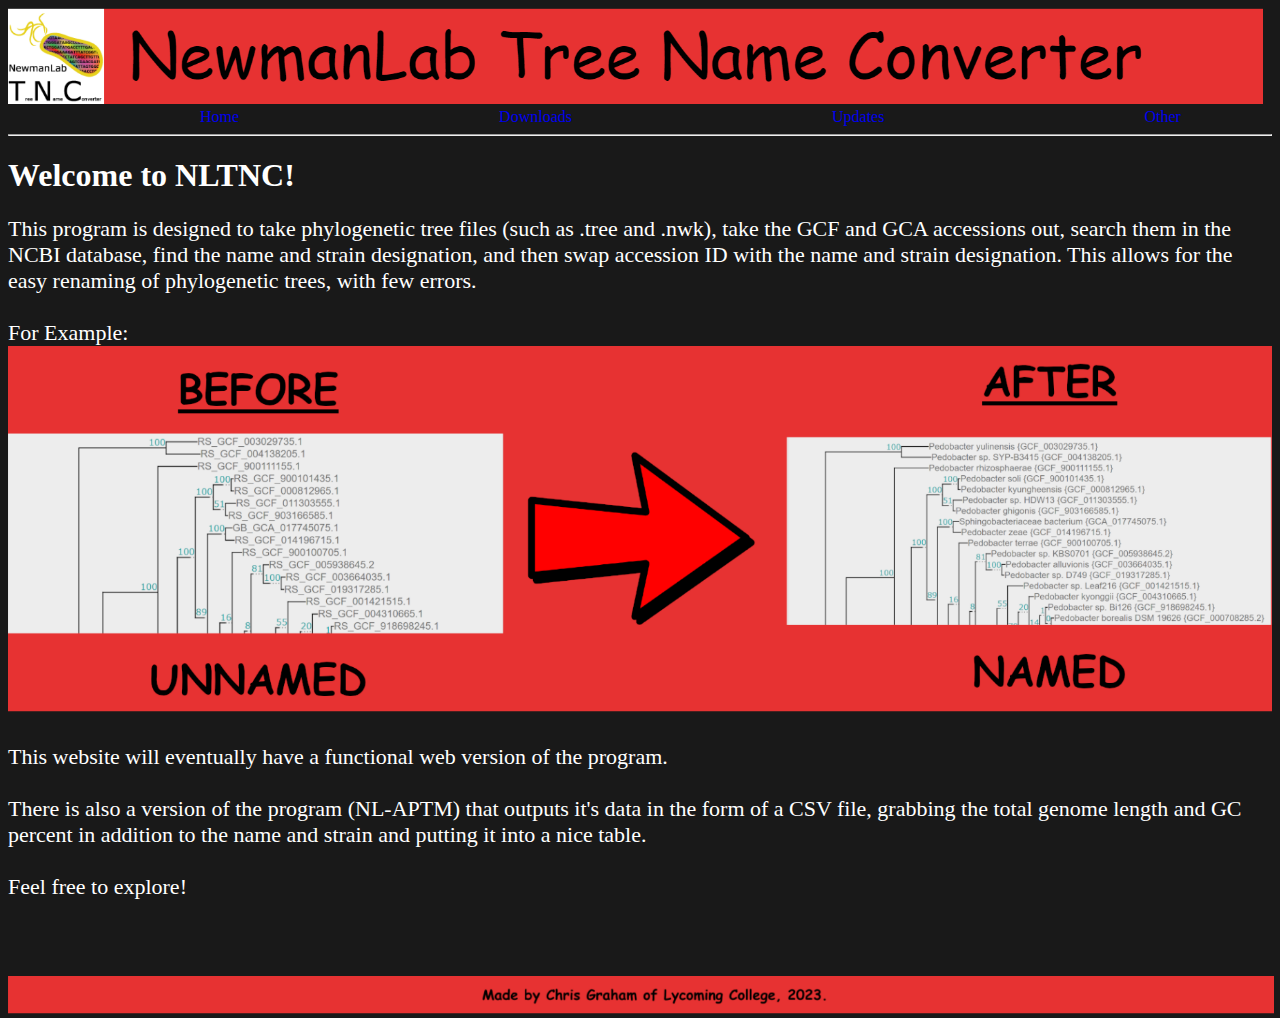
<file: index.html>
﻿<!DOCTYPE html>
<html>
	<head>
		<meta charset="utf-8">
		<meta name="viewport" content="width=device-width, initial-scale=1">
		<title>NLTNC</title>
		<link rel="stylesheet" href="style.css">
		<link rel="icon" type="image/png" href="images\Logo-01.png">
	</head>
	
	<body>
		<div id="banner">
			<img id="banner_top" src="images\banner1.png">
			<div>
				<a id="pages-menu" href="index.html">Home</a>
				<a id="pages-menu" href="downloads.html">Downloads</a>
				<a id="pages-menu" href="updates.html">Updates</a>
				<a id="pages-menu" href="other.html">Other</a>
			</div>
			<hr>
		</div>

		<div>
			<h1>Welcome to NLTNC!</h1>

			<p id="p1">
				This program is designed to take phylogenetic tree files (such as .tree and .nwk), 
				take the GCF and GCA accessions out, search them in the NCBI database, 
				find the name and strain designation, 
				and then swap accession ID with the name and strain designation. 
				This allows for the easy renaming of phylogenetic trees, with few errors.
				<br><br>
				For Example:
				<br>
					<img id="before-and-after" src="images\before-and-after.png">
				<br><br>
				This website will eventually have a functional web version of the program.<br>
				<br>
				There is also a version of the program (NL-APTM) that outputs it's data in the form of a CSV file, 
				grabbing the total genome length and GC percent in addition to the name and strain and putting it into a nice table.<br>
				<br>
				Feel free to explore!
				</p>
		</div>

		<br><br><br>

		<div id="footer">
			<img id="banner-bottom" src="images\footer1.png">
		<div>
	</body>
</html>
</file>
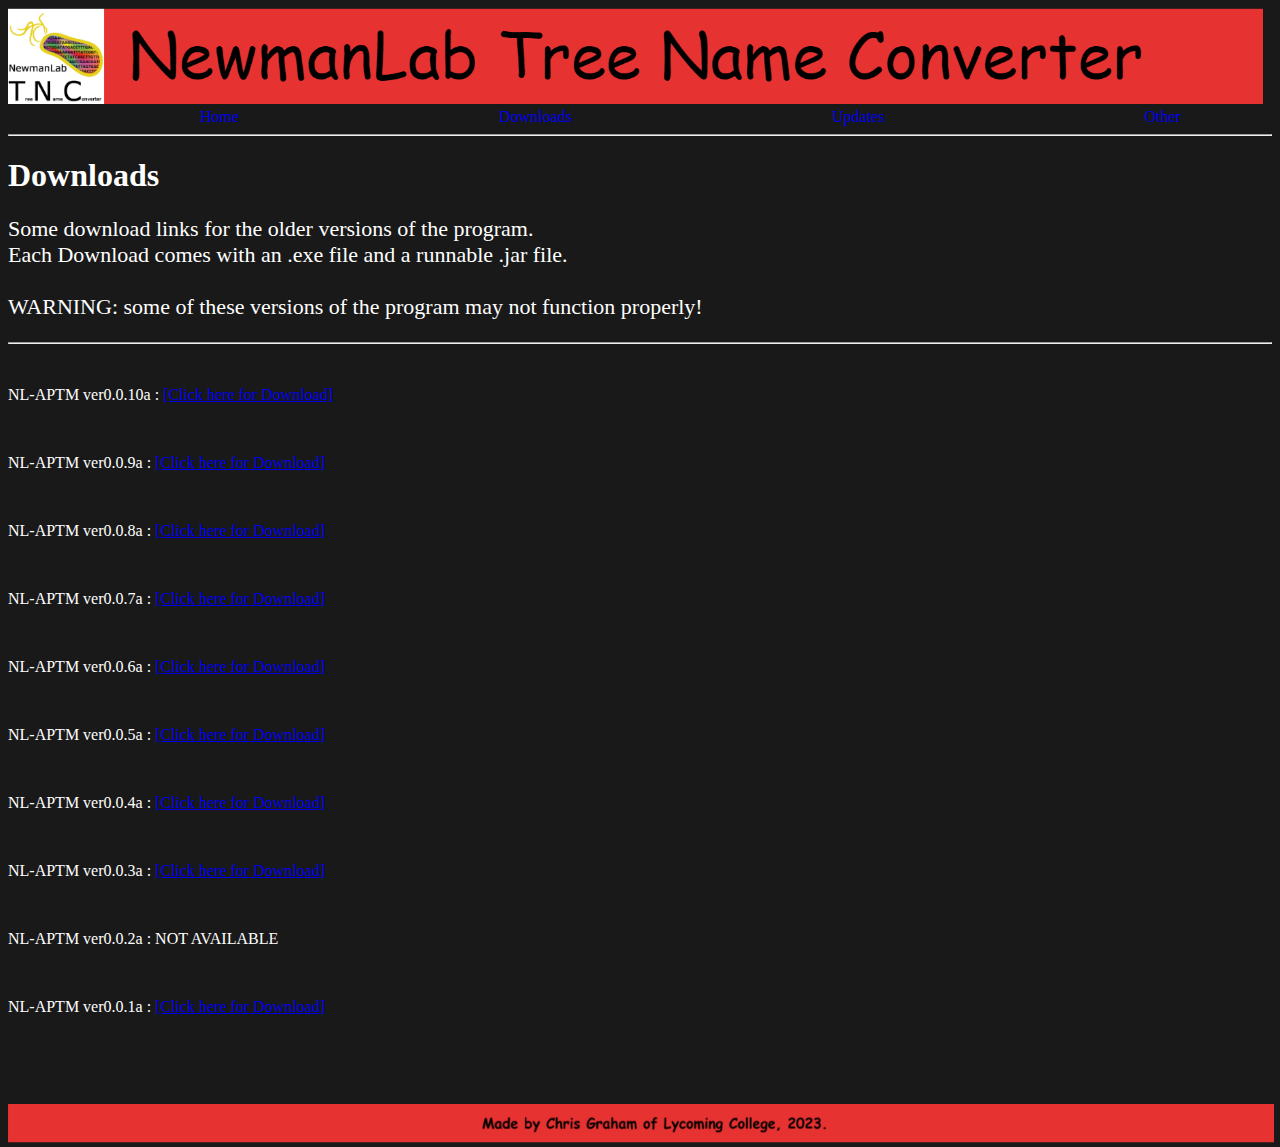
<file: downloads-aptm-old-versions.html>
<!DOCTYPE html>
<html>
	<head>
		<meta charset="utf-8">
		<meta name="viewport" content="width=device-width, initial-scale=1">
		<title>NLTNC</title>
		<link rel="stylesheet" href="style.css">
		<link rel="icon" type="image/png" href="images\Logo-01.png">
	</head>
	
	<body>
		<div id="banner">
			<img id="banner_top" src="images\banner1.png">
			<div>
				<a id="pages-menu" href="index.html">Home</a>
				<a id="pages-menu" href="downloads.html">Downloads</a>
				<a id="pages-menu" href="updates.html">Updates</a>
				<a id="pages-menu" href="other.html">Other</a>
			</div>
			<hr>
		</div>

		<h1>Downloads</h1>

		<p id="p1">
			Some download links for the older versions of the program.<br>
			Each Download comes with an .exe file and a runnable .jar file.<br>
			<br>
			WARNING: some of these versions of the program may not function properly!
		</p>

		<hr>
		<br>

		<div id="links">
		
			<p id="p2">NL-APTM ver0.0.10a : <a id="download-link" href="https://www.mediafire.com/file/d4ps23gafuvc4ol/NL-APTM_ver0.0.10a.zip/file" target="_blank">[Click here for Download]</a></p>
			<br>
			<p id="p2">NL-APTM ver0.0.9a : <a id="download-link" href="https://www.mediafire.com/file/1ebrz58mnhjpyfk/NL-APTM_ver0.0.9a.rar/file" target="_blank">[Click here for Download]</a></p>
			<br>	
			<p id="p2">NL-APTM ver0.0.8a : <a id="download-link" href="https://www.mediafire.com/file/m8gdrh672hd2y2i/NL-APTM_ver0.0.8a.rar/file" target="_blank">[Click here for Download]</a></p>
			<br>	
			<p id="p2">NL-APTM ver0.0.7a : <a id="download-link" href="https://www.mediafire.com/file/i13f3aoc9tr6ros/NL-APTM_ver0.0.7a.rar/file" target="_blank">[Click here for Download]</a></p>
			<br>
			<p id="p2">NL-APTM ver0.0.6a : <a id="download-link" href="https://www.mediafire.com/file/zv8t80c29x968hc/NL-APTM_ver0.0.6a.rar/file" target="_blank">[Click here for Download]</a></p>
			<br>
			<p id="p2">NL-APTM ver0.0.5a : <a id="download-link" href="https://www.mediafire.com/file/2e38tmz2yzuitff/NL-APTM_ver0.0.5a.rar/file" target="_blank">[Click here for Download]</a></p>
			<br>
			<p id="p2">NL-APTM ver0.0.4a : <a id="download-link" href="https://www.mediafire.com/file/fzi5ksn3pbi0hqy/NL-APTM_ver0.0.4a.rar/file" target="_blank">[Click here for Download]</a></p>
			<br>
			<p id="p2">NL-APTM ver0.0.3a : <a id="download-link" href="https://www.mediafire.com/file/1c1owxzzu57xy9e/NL-APTM_ver0.0.3a.rar/file" target="_blank">[Click here for Download]</a></p>
			<br>
			<p id="p2">NL-APTM ver0.0.2a : NOT AVAILABLE</p>
			<br>
			<p id="p2">NL-APTM ver0.0.1a : <a id="download-link" href="https://www.mediafire.com/file/hwp4lewd7r434d7/NL-APTM_ver0.0.1a.rar/file" target="_blank">[Click here for Download]</a></p>
			<br>
		</div>

		<br><br><br>

		<div id="footer">
			<img id="banner-bottom" src="images\footer1.png">
		<div>
	</body>
</html>
</file>
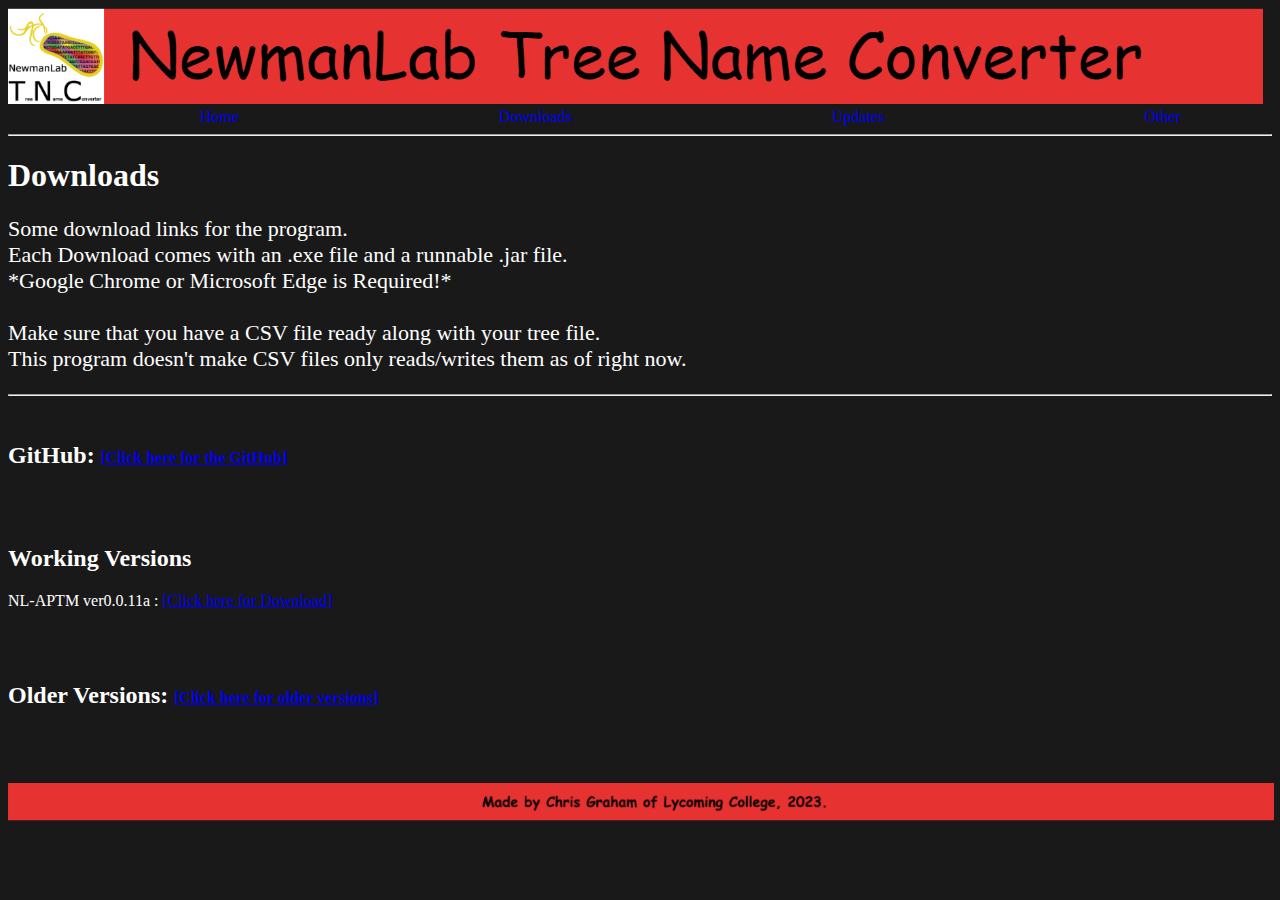
<file: downloads-aptm.html>
<!DOCTYPE html>
<html>
	<head>
		<meta charset="utf-8">
		<meta name="viewport" content="width=device-width, initial-scale=1">
		<title>NLTNC</title>
		<link rel="stylesheet" href="style.css">
		<link rel="icon" type="image/png" href="images\Logo-01.png">
	</head>
	
	<body>
		<div id="banner">
			<img id="banner_top" src="images\banner1.png">
			<div>
				<a id="pages-menu" href="index.html">Home</a>
				<a id="pages-menu" href="downloads.html">Downloads</a>
				<a id="pages-menu" href="updates.html">Updates</a>
				<a id="pages-menu" href="other.html">Other</a>
			</div>
			<hr>
		</div>

		<h1>Downloads</h1>

		<p id="p1">
			Some download links for the program.<br>
			Each Download comes with an .exe file and a runnable .jar file.<br>
			*Google Chrome or Microsoft Edge is Required!*<br>
			<br>
			Make sure that you have a CSV file ready along with your tree file.<br>
			This program doesn't make CSV files only reads/writes them as of right now. <br>
		</p>

		<hr>
		<br>

		<div id="links">
			<h2>GitHub: 
			<a id="github-link" href="https://github.com/CGraham1313/NL-APTM" target="_blank">[Click here for the GitHub]</a>	
			</h2>
			<br><br>
			
			<h2>Working Versions</h2>
			<p id="p2">
				
				NL-APTM ver0.0.11a : <a id="download-link" href="https://www.mediafire.com/file/qwlsc78da63q6ll/NL-APTM+ver0.0.11a.zip/file" target="_blank">[Click here for Download]</a>

			</p>

			<br><br>

			<h2>Older Versions: 
				<a id="download-menu-link" href="downloads-aptm-old-versions.html">[Click here for older versions]</a>
			</h2>
		</div>

		<br><br><br>

		<div id="footer">
			<img id="banner-bottom" src="images\footer1.png">
		<div>
	</body>
</html>
</file>
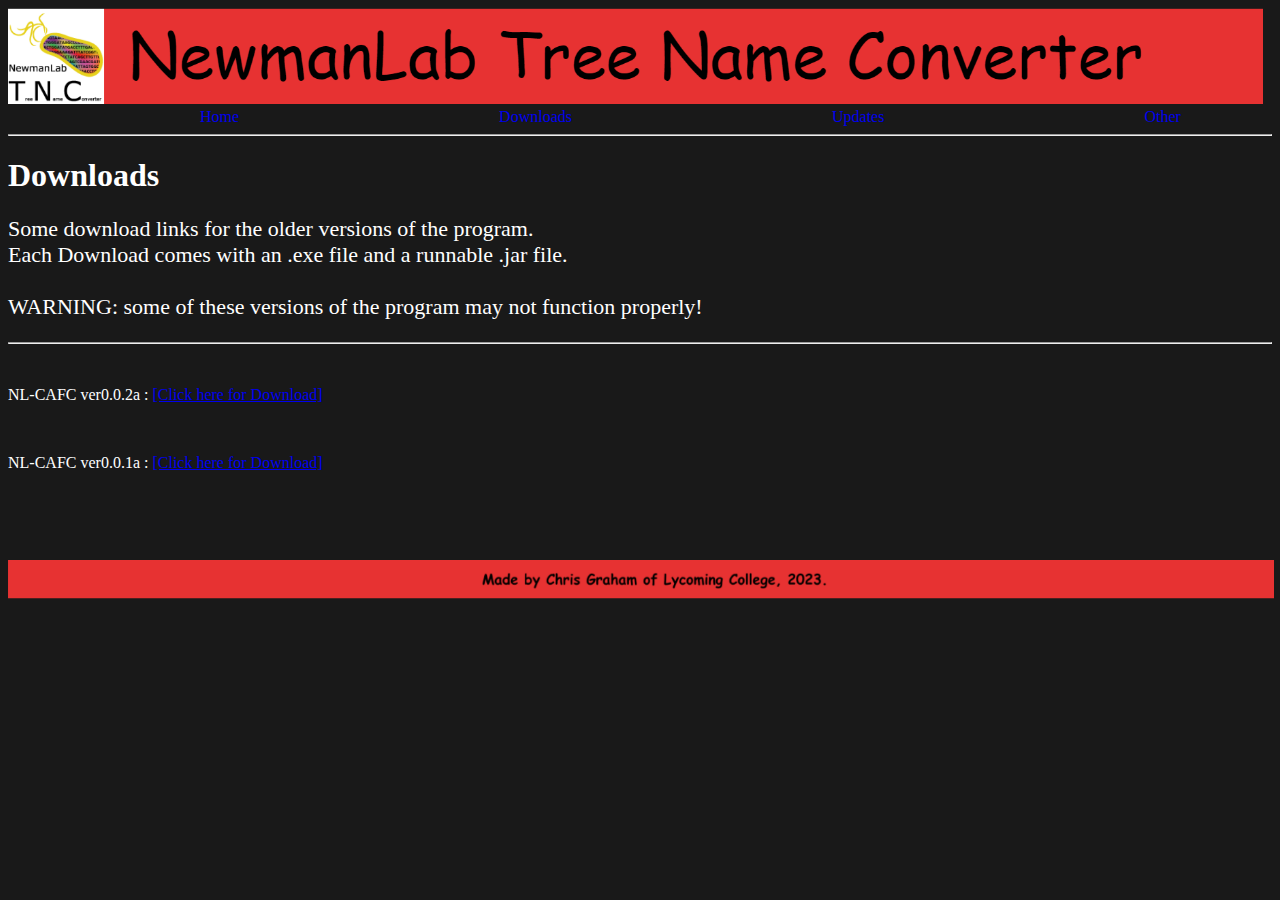
<file: downloads-cafc-old-versions.html>
<!DOCTYPE html>
<html>
	<head>
		<meta charset="utf-8">
		<meta name="viewport" content="width=device-width, initial-scale=1">
		<title>NLTNC</title>
		<link rel="stylesheet" href="style.css">
		<link rel="icon" type="image/png" href="images\Logo-01.png">
	</head>
	
	<body>
		<div id="banner">
			<img id="banner_top" src="images\banner1.png">
			<div>
				<a id="pages-menu" href="index.html">Home</a>
				<a id="pages-menu" href="downloads.html">Downloads</a>
				<a id="pages-menu" href="updates.html">Updates</a>
				<a id="pages-menu" href="other.html">Other</a>
			</div>
			<hr>
		</div>

		<h1>Downloads</h1>

		<p id="p1">
			Some download links for the older versions of the program.<br>
			Each Download comes with an .exe file and a runnable .jar file.<br>
			<br>
			WARNING: some of these versions of the program may not function properly!
		</p>

		<hr>
		<br>

		<div id="links">			
			<p id="p2">NL-CAFC ver0.0.2a : <a id="download-link" href="https://www.mediafire.com/file/oiq9d7age40syhc/NL-CAFC_ver0.0.2a.rar/file" target="_blank">[Click here for Download]</a></p>
			<br>
			<p id="p2">NL-CAFC ver0.0.1a : <a id="download-link" href="https://www.mediafire.com/file/fn6k2ral4zzvthk/NL-CAFC_ver0.0.1a.rar/file" target="_blank">[Click here for Download]</a></p>
			<br>
		</div>

		<br><br><br>

		<div id="footer">
			<img id="banner-bottom" src="images\footer1.png">
		<div>
	</body>
</html>
</file>
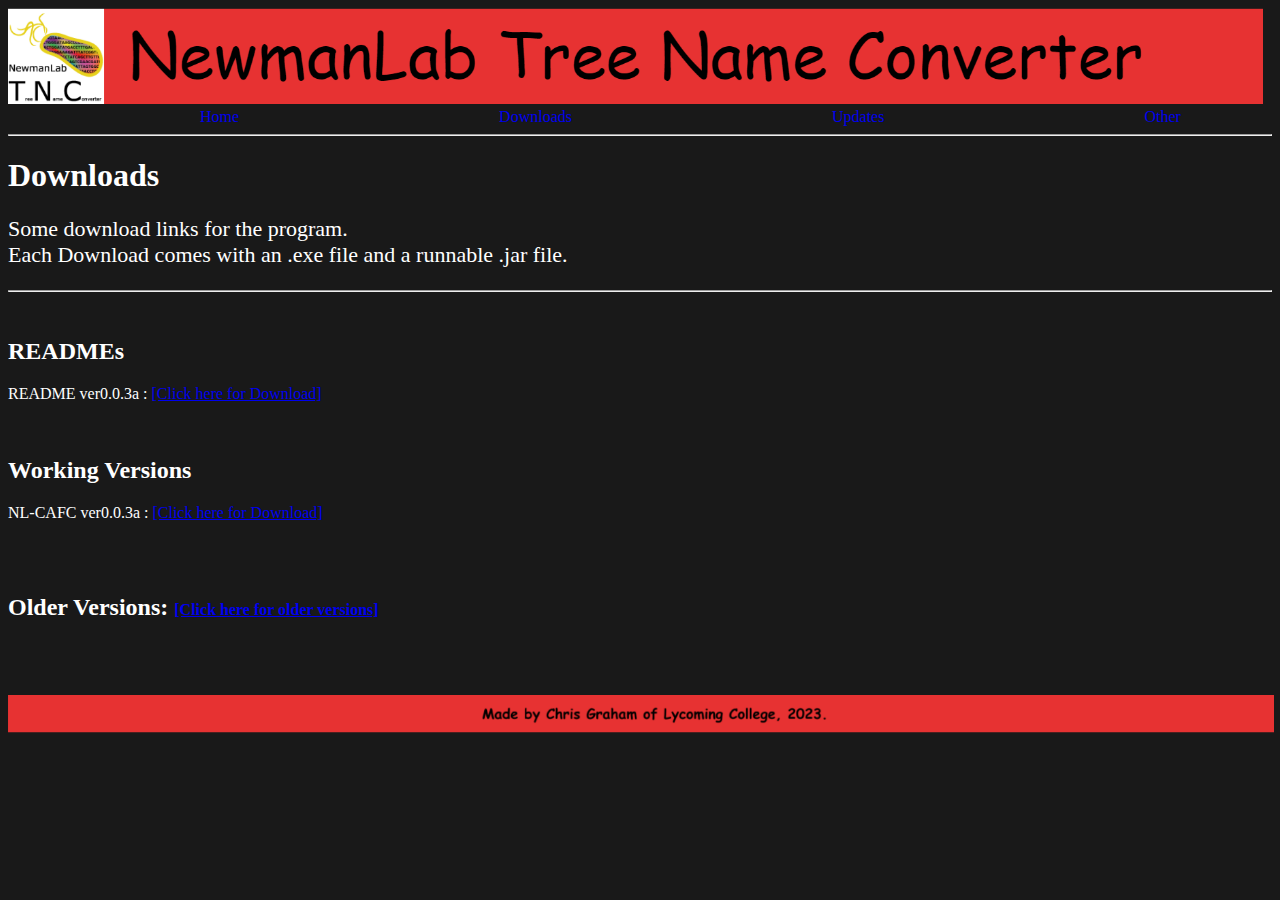
<file: downloads-cafc.html>
<!DOCTYPE html>
<html>
	<head>
		<meta charset="utf-8">
		<meta name="viewport" content="width=device-width, initial-scale=1">
		<title>NLTNC</title>
		<link rel="stylesheet" href="style.css">
		<link rel="icon" type="image/png" href="images\Logo-01.png">
	</head>
	
	<body>
		<div id="banner">
			<img id="banner_top" src="images\banner1.png">
			<div>
				<a id="pages-menu" href="index.html">Home</a>
				<a id="pages-menu" href="downloads.html">Downloads</a>
				<a id="pages-menu" href="updates.html">Updates</a>
				<a id="pages-menu" href="other.html">Other</a>
			</div>
			<hr>
		</div>

		<h1>Downloads</h1>

		<p id="p1">
			Some download links for the program.<br>
			Each Download comes with an .exe file and a runnable .jar file.<br>
		</p>

		<hr>
		<br>

		<div id="links">
			<h2>READMEs</h2>
			<p id="p2">README ver0.0.3a : <a id="download-link" href="https://www.mediafire.com/file/ygwaeyh7awclpv8/NL-CAFC_README_ver0.0.3a.docx/file" target="_blank">[Click here for Download]</a></p>
			<br>

			<h2>Working Versions</h2>
			<p id="p2">NL-CAFC ver0.0.3a : <a id="download-link" href="https://www.mediafire.com/file/vwrgkoygcg7fb10/NL-CAFC_ver0.0.3a.rar/file" target="_blank">[Click here for Download]</a></p>
			<br><br>

			<h2>Older Versions: 
			<a id="download-menu-link" href="downloads-cafc-old-versions.html">[Click here for older versions]</a>
			</h2>
		</div>

		<br><br><br>

		<div id="footer">
			<img id="banner-bottom" src="images\footer1.png">
		<div>
	</body>
</html>
</file>
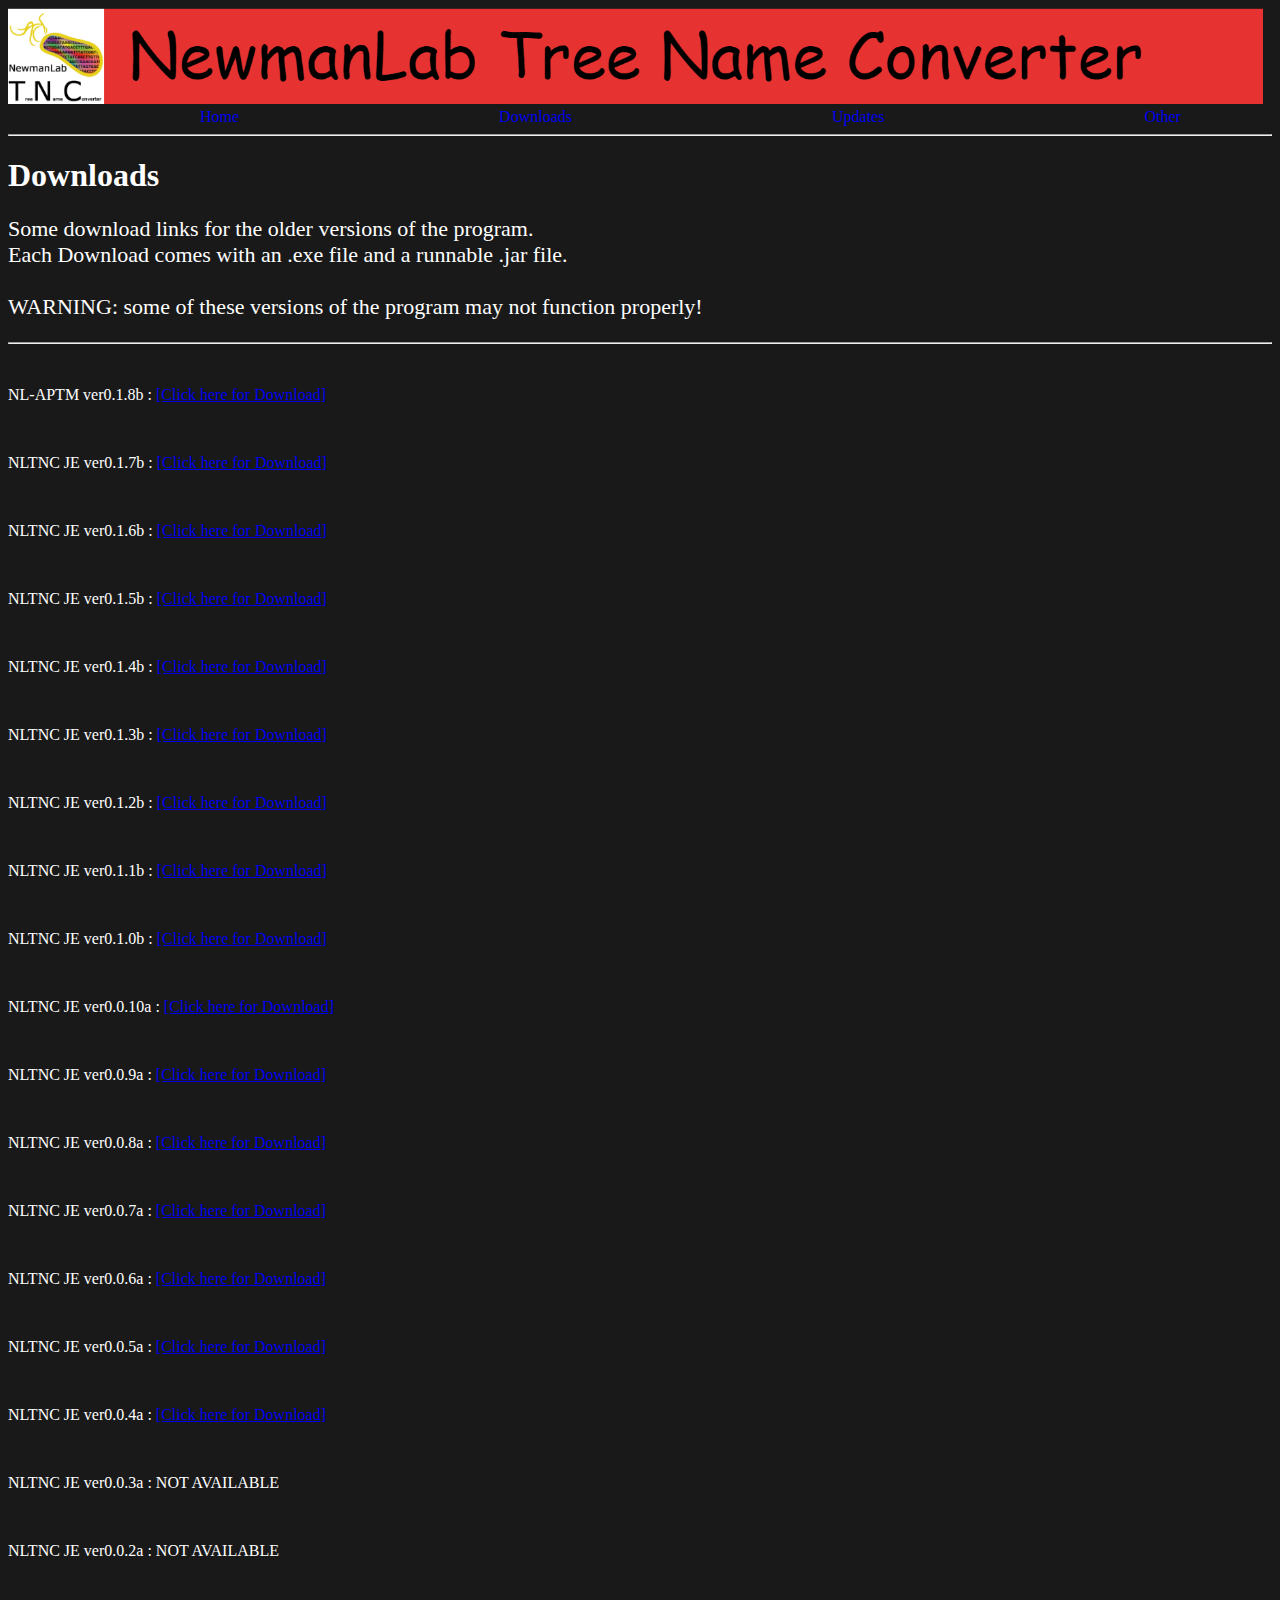
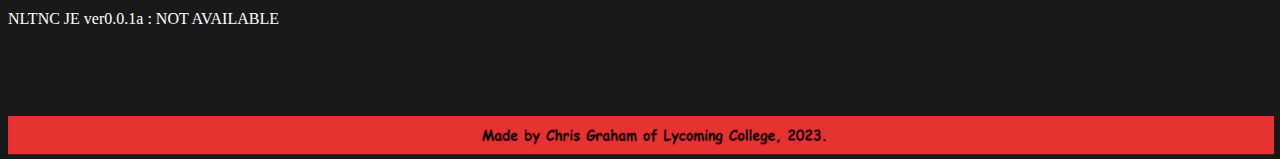
<file: downloads-je-old-versions.html>
<!DOCTYPE html>
<html>
	<head>
		<meta charset="utf-8">
		<meta name="viewport" content="width=device-width, initial-scale=1">
		<title>NLTNC</title>
		<link rel="stylesheet" href="style.css">
		<link rel="icon" type="image/png" href="images\Logo-01.png">
	</head>
	
	<body>
		<div id="banner">
			<img id="banner_top" src="images\banner1.png">
			<div>
				<a id="pages-menu" href="index.html">Home</a>
				<a id="pages-menu" href="downloads.html">Downloads</a>
				<a id="pages-menu" href="updates.html">Updates</a>
				<a id="pages-menu" href="other.html">Other</a>
			</div>
			<hr>
		</div>

		<h1>Downloads</h1>

		<p id="p1">
			Some download links for the older versions of the program.<br>
			Each Download comes with an .exe file and a runnable .jar file.<br>
			<br>
			WARNING: some of these versions of the program may not function properly!
		</p>

		<hr>
		<br>

		<div id="links">
			<p id="p2">NL-APTM ver0.1.8b : <a id="download-link" href="https://www.mediafire.com/file/g48njw4w44a6wan/NLTNC_JE_ver0.1.8b.zip/file" target="_blank">[Click here for Download]</a></p>
			<br>
			<p id="p2">NLTNC JE ver0.1.7b : <a id="download-link" href="https://www.mediafire.com/file/xsa2ak42ztudv4f/NLTNC_JE_ver0.1.7b.rar/file" target="_blank">[Click here for Download]</a></p>
			<br>
			<p id="p2">NLTNC JE ver0.1.6b : <a id="download-link" href="https://www.mediafire.com/file/52z6b9r2uj3pnj9/NLTNC_JE_ver0.1.6b.rar/file" target="_blank">[Click here for Download]</a></p>
			<br>
			<p id="p2">NLTNC JE ver0.1.5b : <a id="download-link" href="https://www.mediafire.com/file/qzr2zjcr2h8zq3x/NLTNC+JE+ver0.1.5b.rar/file" target="_blank">[Click here for Download]</a></p>
			<br>
			<p id="p2">NLTNC JE ver0.1.4b : <a id="download-link" href="https://www.mediafire.com/file/jea1ofzkfxl2odj/NLTNC+JE+ver0.1.4b.rar/file" target="_blank">[Click here for Download]</a></p>
			<br>
			<p id="p2">NLTNC JE ver0.1.3b : <a id="download-link" href="https://www.mediafire.com/file/33aacoji5warjxy/NLTNC_JE_ver0.1.3b.rar/file" target="_blank">[Click here for Download]</a></p>
			<br>
			<p id="p2">NLTNC JE ver0.1.2b : <a id="download-link" href="https://www.mediafire.com/file/kvoeakqp3ex4d6x/NLTNC_JE_ver0.1.2b.rar/file" target="_blank">[Click here for Download]</a></p>
			<br>
			<p id="p2">NLTNC JE ver0.1.1b : <a id="download-link" href="https://www.mediafire.com/file/4edufzqmz8b2ez6/NLTNC_JE_ver0.1.1b.rar/file" target="_blank">[Click here for Download]</a></p>
			<br>
			<p id="p2">NLTNC JE ver0.1.0b : <a id="download-link" href="https://www.mediafire.com/file/yz541dqcsnas9v4/NLTNC_JE_ver0.1.0b.rar/file" target="_blank">[Click here for Download]</a></p>
			<br>
			<p id="p2">NLTNC JE ver0.0.10a : <a id="download-link" href="https://www.mediafire.com/file/5w9to1k82y7zcb6/NLTNC_JE_ver0.0.10a.rar/file" target="_blank">[Click here for Download]</a></p>
			<br>
			<p id="p2">NLTNC JE ver0.0.9a : <a id="download-link" href="https://www.mediafire.com/file/y3bjxljh2lx4b9h/NLTNC_JE_ver0.0.9a.rar/file" target="_blank">[Click here for Download]</a></p>
			<br>
			<p id="p2">NLTNC JE ver0.0.8a : <a id="download-link" href="https://www.mediafire.com/file/emzxm77vs4kiya3/NLTNC_JE_ver0.0.8a.rar/file" target="_blank">[Click here for Download]</a></p>
			<br>
			<p id="p2">NLTNC JE ver0.0.7a : <a id="download-link" href="https://www.mediafire.com/file/yf79btmxglf0pad/NLTNC_JE_ver0.0.7a.rar/file" target="_blank">[Click here for Download]</a></p>
			<br>
			<p id="p2">NLTNC JE ver0.0.6a : <a id="download-link" href="https://www.mediafire.com/file/vvrqrif4uwoo12u/NLTNC_JE_ver0.0.6a.rar/file" target="_blank">[Click here for Download]</a></p>
			<br>
			<p id="p2">NLTNC JE ver0.0.5a : <a id="download-link" href="https://www.mediafire.com/file/i9rsoz3fzlwdtxf/NLTNC_JE_ver0.0.5a.rar/file" target="_blank">[Click here for Download]</a></p>
			<br>
			<p id="p2">NLTNC JE ver0.0.4a : <a id="download-link" href="https://www.mediafire.com/file/iemz3sd06g3o1y7/NLTNC_JE_ver0.0.4a.rar/file" target="_blank">[Click here for Download]</a></p>
			<br>
			<p id="p2">NLTNC JE ver0.0.3a : NOT AVAILABLE</p>
			<br>
			<p id="p2">NLTNC JE ver0.0.2a : NOT AVAILABLE</p>
			<br>
			<p id="p2">NLTNC JE ver0.0.1a : NOT AVAILABLE</p>
			<br>
		</div>

		<br><br><br>

		<div id="footer">
			<img id="banner-bottom" src="images\footer1.png">
		<div>
	</body>
</html>
</file>
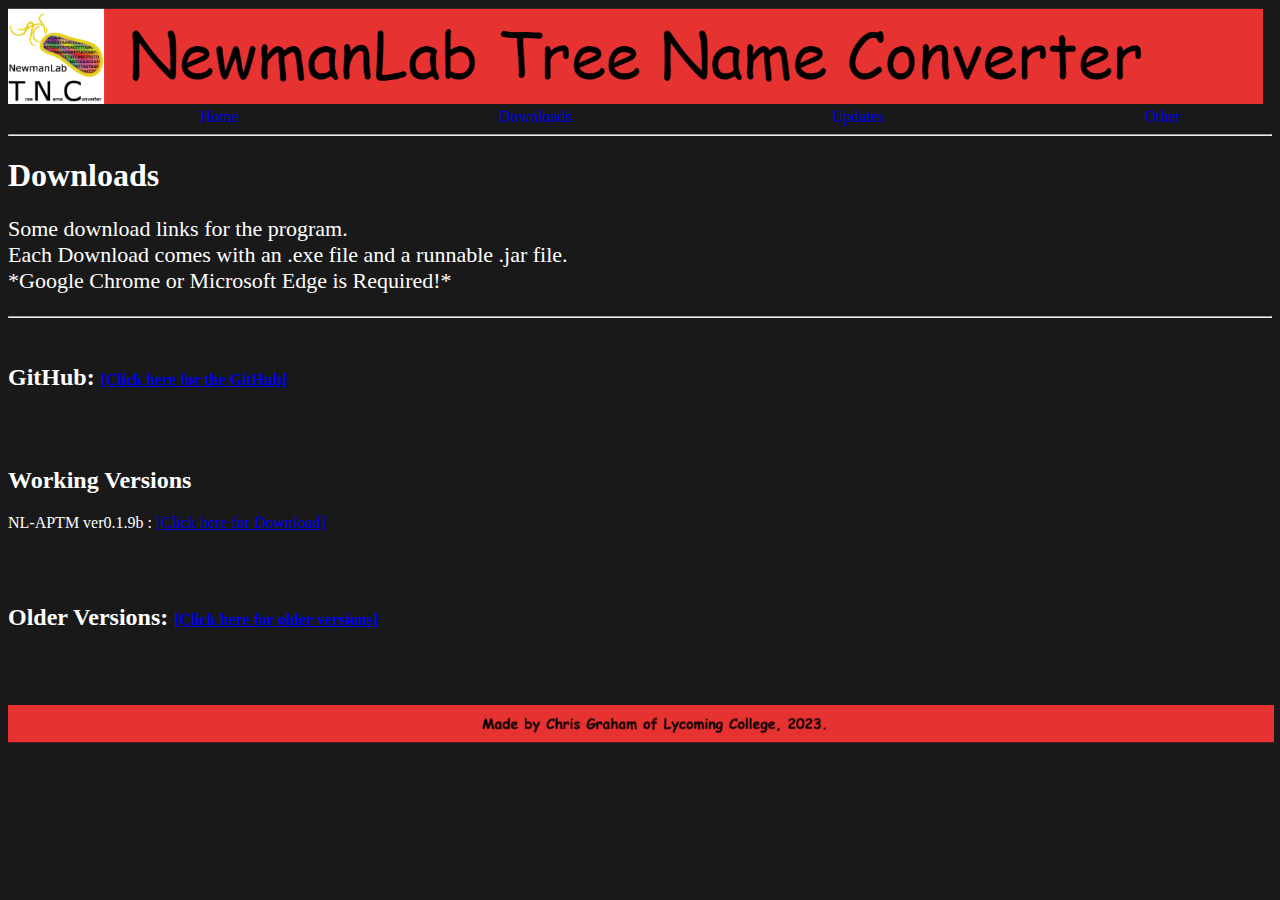
<file: downloads-je.html>
<!DOCTYPE html>
<html>
	<head>
		<meta charset="utf-8">
		<meta name="viewport" content="width=device-width, initial-scale=1">
		<title>NLTNC</title>
		<link rel="stylesheet" href="style.css">
		<link rel="icon" type="image/png" href="images\Logo-01.png">
	</head>
	
	<body>
		<div id="banner">
			<img id="banner_top" src="images\banner1.png">
			<div>
				<a id="pages-menu" href="index.html">Home</a>
				<a id="pages-menu" href="downloads.html">Downloads</a>
				<a id="pages-menu" href="updates.html">Updates</a>
				<a id="pages-menu" href="other.html">Other</a>
			</div>
			<hr>
		</div>

		<h1>Downloads</h1>

		<p id="p1">
			Some download links for the program.<br>
			Each Download comes with an .exe file and a runnable .jar file.<br>
			*Google Chrome or Microsoft Edge is Required!*<br>
		</p>

		<hr>
		<br>

		<div id="links">
			<h2>GitHub: 
			<a id="github-link" href="https://github.com/CGraham1313/NLTNC/" target="_blank">[Click here for the GitHub]</a>	
			</h2>
			<br><br>
			
			<h2>Working Versions</h2>
			<p id="p2"> 
				
				NL-APTM ver0.1.9b : <a id="download-link" href="https://www.mediafire.com/file/bxjht298p861ytf/NLTNC+JE+ver0.1.9b.zip/file" target="_blank">[Click here for Download]</a>

			</p>
			<br><br>

			<h2>Older Versions: 
			<a id="download-menu-link" href="downloads-je-old-versions.html">[Click here for older versions]</a>
			</h2>
		</div>

		<br><br><br>

		<div id="footer">
			<img id="banner-bottom" src="images\footer1.png">
		<div>
	</body>
</html>
</file>
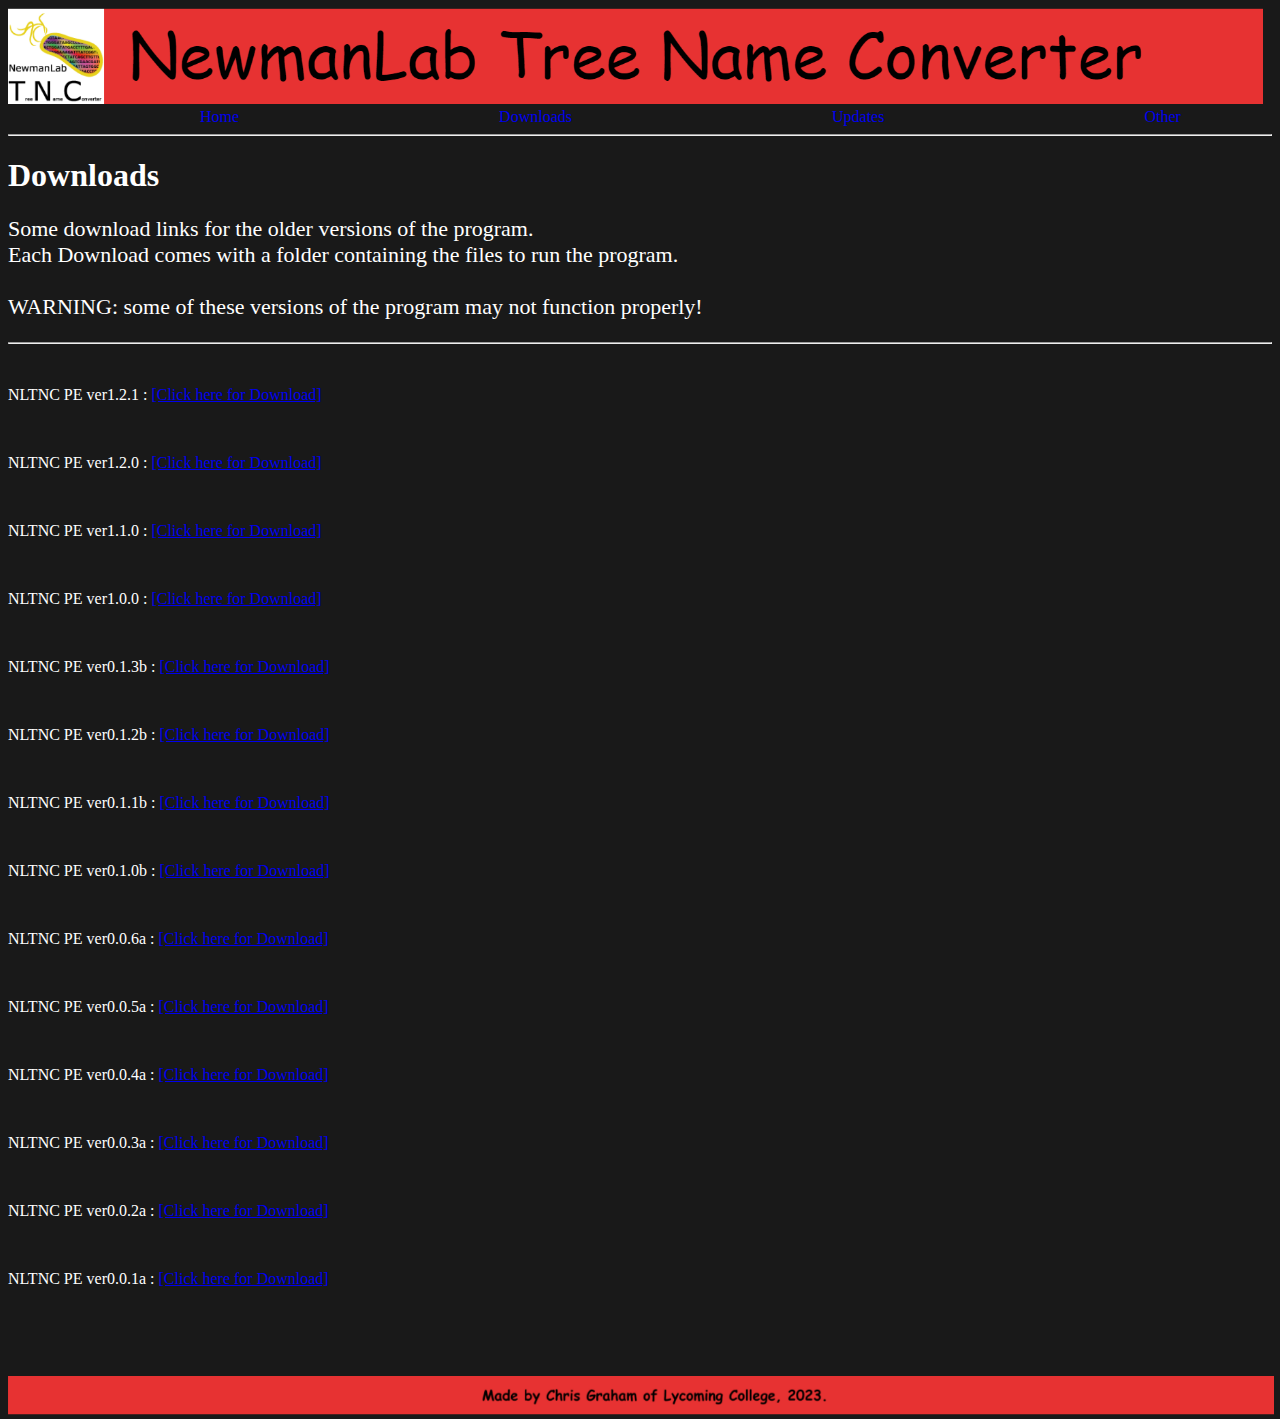
<file: downloads-pe-old-versions.html>
<!DOCTYPE html>
<html>
	<head>
		<meta charset="utf-8">
		<meta name="viewport" content="width=device-width, initial-scale=1">
		<title>NLTNC</title>
		<link rel="stylesheet" href="style.css">
		<link rel="icon" type="image/png" href="images\Logo-01.png">
	</head>
	
	<body>
		<div id="banner">
			<img id="banner_top" src="images\banner1.png">
			<div>
				<a id="pages-menu" href="index.html">Home</a>
				<a id="pages-menu" href="downloads.html">Downloads</a>
				<a id="pages-menu" href="updates.html">Updates</a>
				<a id="pages-menu" href="other.html">Other</a>
			</div>
			<hr>
		</div>

		<h1>Downloads</h1>

		<p id="p1">
			Some download links for the older versions of the program.<br>
			Each Download comes with a folder containing the files to run the program.<br>
			<br>
			WARNING: some of these versions of the program may not function properly!
		</p>

		<hr>
		<br>

		<div id="links">			
			<p id="p2">NLTNC PE ver1.2.1 : <a id="download-link" href="https://www.mediafire.com/file/q40b8go4fhrlrnp/NewmanLab_TNC_PE_ver1.2.1.rar/file" target="_blank">[Click here for Download]</a></p>
			<br>
			<p id="p2">NLTNC PE ver1.2.0 : <a id="download-link" href="https://www.mediafire.com/file/nwr1gicfstas6kf/NewmanLab_TNC_PE_ver1.2.0.rar/file" target="_blank">[Click here for Download]</a></p>
			<br>
			<p id="p2">NLTNC PE ver1.1.0 : <a id="download-link" href="https://www.mediafire.com/file/86bveydi64bry29/NewmanLab_TNC_PE_ver1.1.0.rar/file" target="_blank">[Click here for Download]</a></p>
			<br>
			<p id="p2">NLTNC PE ver1.0.0 : <a id="download-link" href="https://www.mediafire.com/file/pa09t0pniynzin6/NewmanLab_TNC_PE_ver1.0.0.rar/file" target="_blank">[Click here for Download]</a></p>
			<br>
			<p id="p2">NLTNC PE ver0.1.3b : <a id="download-link" href="https://www.mediafire.com/file/20p27oyksixv6l3/NewmanLab_TNC_PE_ver0.1.3b.rar/file" target="_blank">[Click here for Download]</a></p>
			<br>
			<p id="p2">NLTNC PE ver0.1.2b : <a id="download-link" href="https://www.mediafire.com/file/38lz189jk44gw6p/NewmanLab_TNC_PE_ver0.1.2b.rar/file" target="_blank">[Click here for Download]</a></p>
			<br>
			<p id="p2">NLTNC PE ver0.1.1b : <a id="download-link" href="https://www.mediafire.com/file/v2n67dh5yt907ge/NewmanLab_TNC_PE_ver0.1.1b.rar/file" target="_blank">[Click here for Download]</a></p>
			<br>
			<p id="p2">NLTNC PE ver0.1.0b : <a id="download-link" href="https://www.mediafire.com/file/izm1x8s71k9hi3j/NewmanLab_TNC_PE_ver0.1.0b.rar/file" target="_blank">[Click here for Download]</a></p>
			<br>
			<p id="p2">NLTNC PE ver0.0.6a : <a id="download-link" href="https://www.mediafire.com/file/eeb6otkac1lgfld/NewmanLab_TNC_PE_ver0.0.6a.rar/file" target="_blank">[Click here for Download]</a></p>
			<br>
			<p id="p2">NLTNC PE ver0.0.5a : <a id="download-link" href="https://www.mediafire.com/file/n6j2z6e7z0mzlzh/NewmanLab_TNC_PE_ver0.0.5a.rar/file" target="_blank">[Click here for Download]</a></p>
			<br>
			<p id="p2">NLTNC PE ver0.0.4a : <a id="download-link" href="https://www.mediafire.com/file/iy1nbebj4hjad21/NewmanLab_TNC_PE_ver0.0.4a.rar/file" target="_blank">[Click here for Download]</a></p>
			<br>
			<p id="p2">NLTNC PE ver0.0.3a : <a id="download-link" href="https://www.mediafire.com/file/pfcabw8xj382rbn/NewmanLab_TNC_PE_ver0.0.3a.rar/file" target="_blank">[Click here for Download]</a></p>
			<br>
			<p id="p2">NLTNC PE ver0.0.2a : <a id="download-link" href="https://www.mediafire.com/file/ytbh66ug65s0ame/NewmanLab_TNC_PE_ver0.0.2a.rar/file" target="_blank">[Click here for Download]</a></p>
			<br>
			<p id="p2">NLTNC PE ver0.0.1a : <a id="download-link" href="https://www.mediafire.com/file/28t5bo8x6bfrn9j/NewmanLab_TNC_PE_ver0.0.1a.rar/file" target="_blank">[Click here for Download]</a></p>
			<br>

		</div>

		<br><br><br>

		<div id="footer">
			<img id="banner-bottom" src="images\footer1.png">
		<div>
	</body>
</html>
</file>
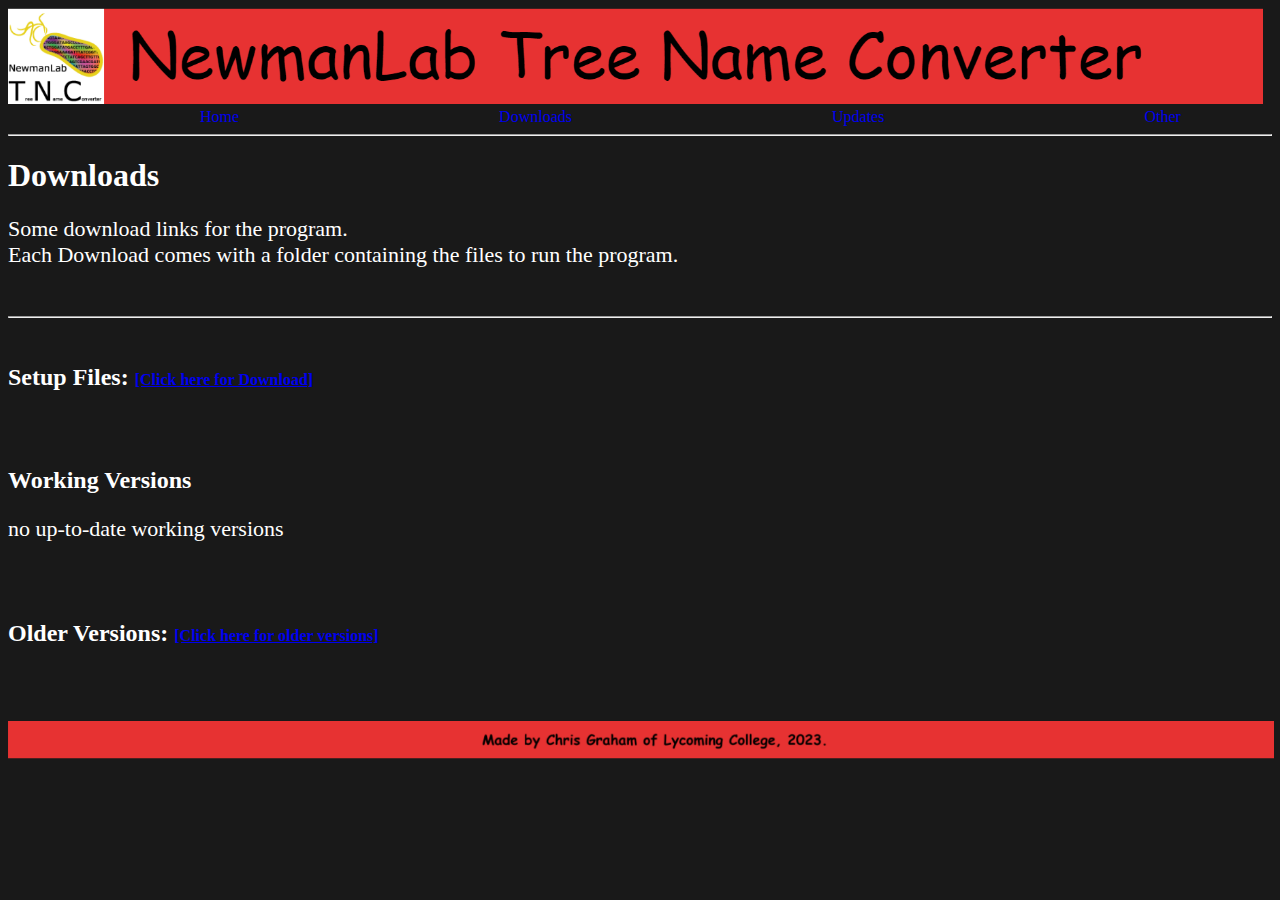
<file: downloads-pe.html>
<!DOCTYPE html>
<html>
	<head>
		<meta charset="utf-8">
		<meta name="viewport" content="width=device-width, initial-scale=1">
		<title>NLTNC</title>
		<link rel="stylesheet" href="style.css">
		<link rel="icon" type="image/png" href="images\Logo-01.png">
	</head>
	
	<body>
		<div id="banner">
			<img id="banner_top" src="images\banner1.png">
			<div>
				<a id="pages-menu" href="index.html">Home</a>
				<a id="pages-menu" href="downloads.html">Downloads</a>
				<a id="pages-menu" href="updates.html">Updates</a>
				<a id="pages-menu" href="other.html">Other</a>
			</div>
			<hr>
		</div>

		<h1>Downloads</h1>

		<p id="p1">
			Some download links for the program.<br>
			Each Download comes with a folder containing the files to run the program.<br>
			<br>
		</p>

		<hr>
		<br>

		<div id="links">
			<h2>Setup Files:  
			<a id="download-link" href="https://www.mediafire.com/file/n4lzgnwtk4m91oh/NLTNC_Setup_Files.rar/file" target="_blank">[Click here for Download]</a>	
			</h2>
			<br><br>
			
			<h2>Working Versions</h2>
			<p id="p1">no up-to-date working versions</p>
			<br><br>

			<h2>Older Versions: 
			<a id="download-menu-link" href="downloads-pe-old-versions.html">[Click here for older versions]</a>
			</h2>
		</div>

		<br><br><br>

		<div id="footer">
			<img id="banner-bottom" src="images\footer1.png">
		<div>
	</body>
</html>
</file>
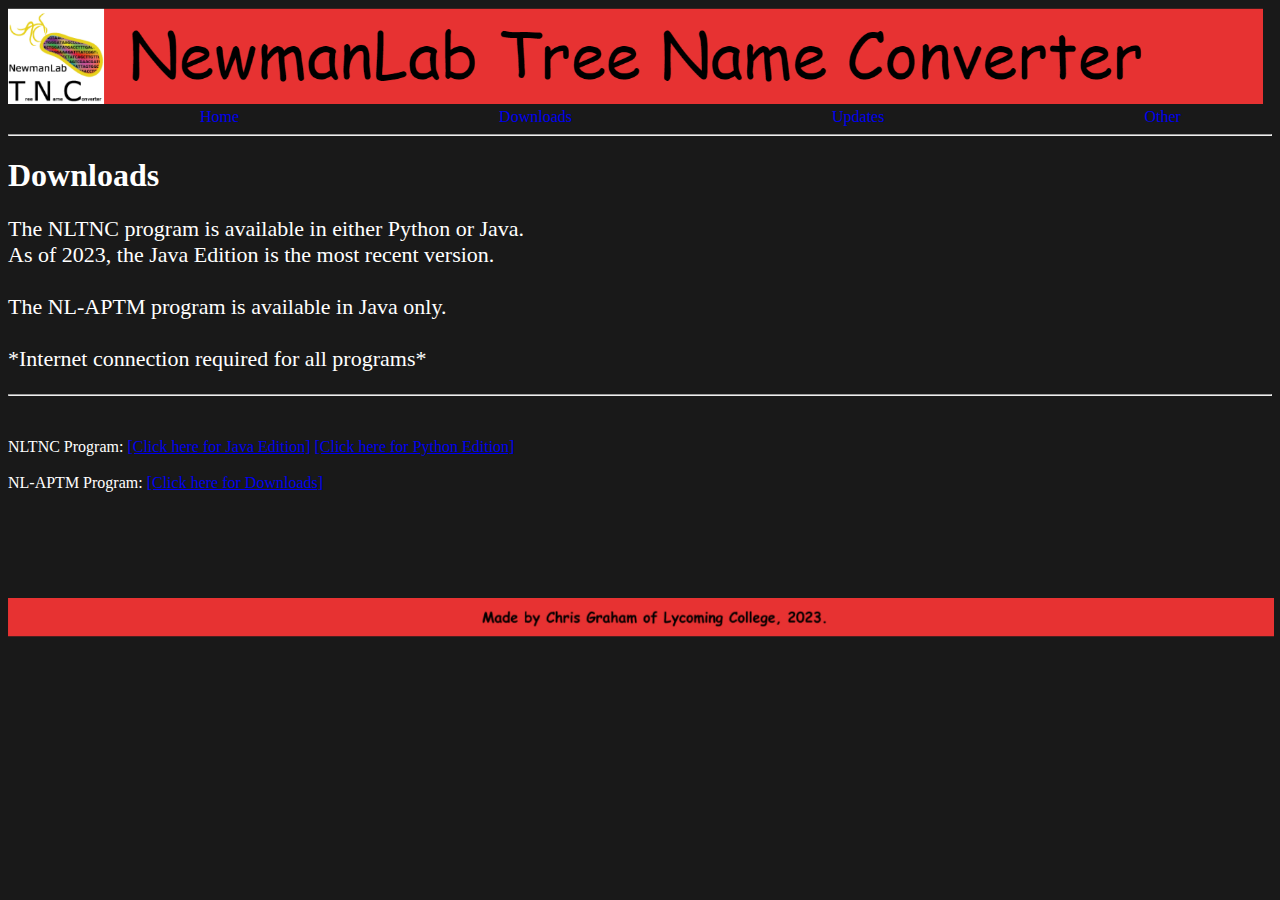
<file: downloads.html>
﻿<!DOCTYPE html>
<html>
	<head>
		<meta charset="utf-8">
		<meta name="viewport" content="width=device-width, initial-scale=1">
		<title>NLTNC</title>
		<link rel="stylesheet" href="style.css">
		<link rel="icon" type="image/png" href="images\Logo-01.png">
	</head>
	
	<body>
		<div id="banner">
			<img id="banner_top" src="images\banner1.png">
			<div>
				<a id="pages-menu" href="index.html">Home</a>
				<a id="pages-menu" href="downloads.html">Downloads</a>
				<a id="pages-menu" href="updates.html">Updates</a>
				<a id="pages-menu" href="other.html">Other</a>
			</div>
			<hr>
		</div>

		<h1>Downloads</h1>

		<p id="p1">
			The NLTNC program is available in either Python or Java. <br>
			As of 2023, the Java Edition is the most recent version.<br>
			<br>
			The NL-APTM program is available in Java only.<br>
			<br>
			*Internet connection required for all programs*
		</p>

		<hr>
		<br>

		<div id="links">		
			<p id="p2">
				NLTNC Program: <a id="download-menu-link" href="downloads-je.html">[Click here for Java Edition]</a> <a id="download-menu-link" href="downloads-pe.html">[Click here for Python Edition]</a><br>
				<br>
				NL-APTM Program: <a id="download-menu-link" href="downloads-aptm.html">[Click here for Downloads]</a>
			</p>

			<br><br>
		</div>

		<br><br><br>

		<div id="footer">
			<img id="banner-bottom" src="images\footer1.png">
		<div>
	</body>
</html>
</file>
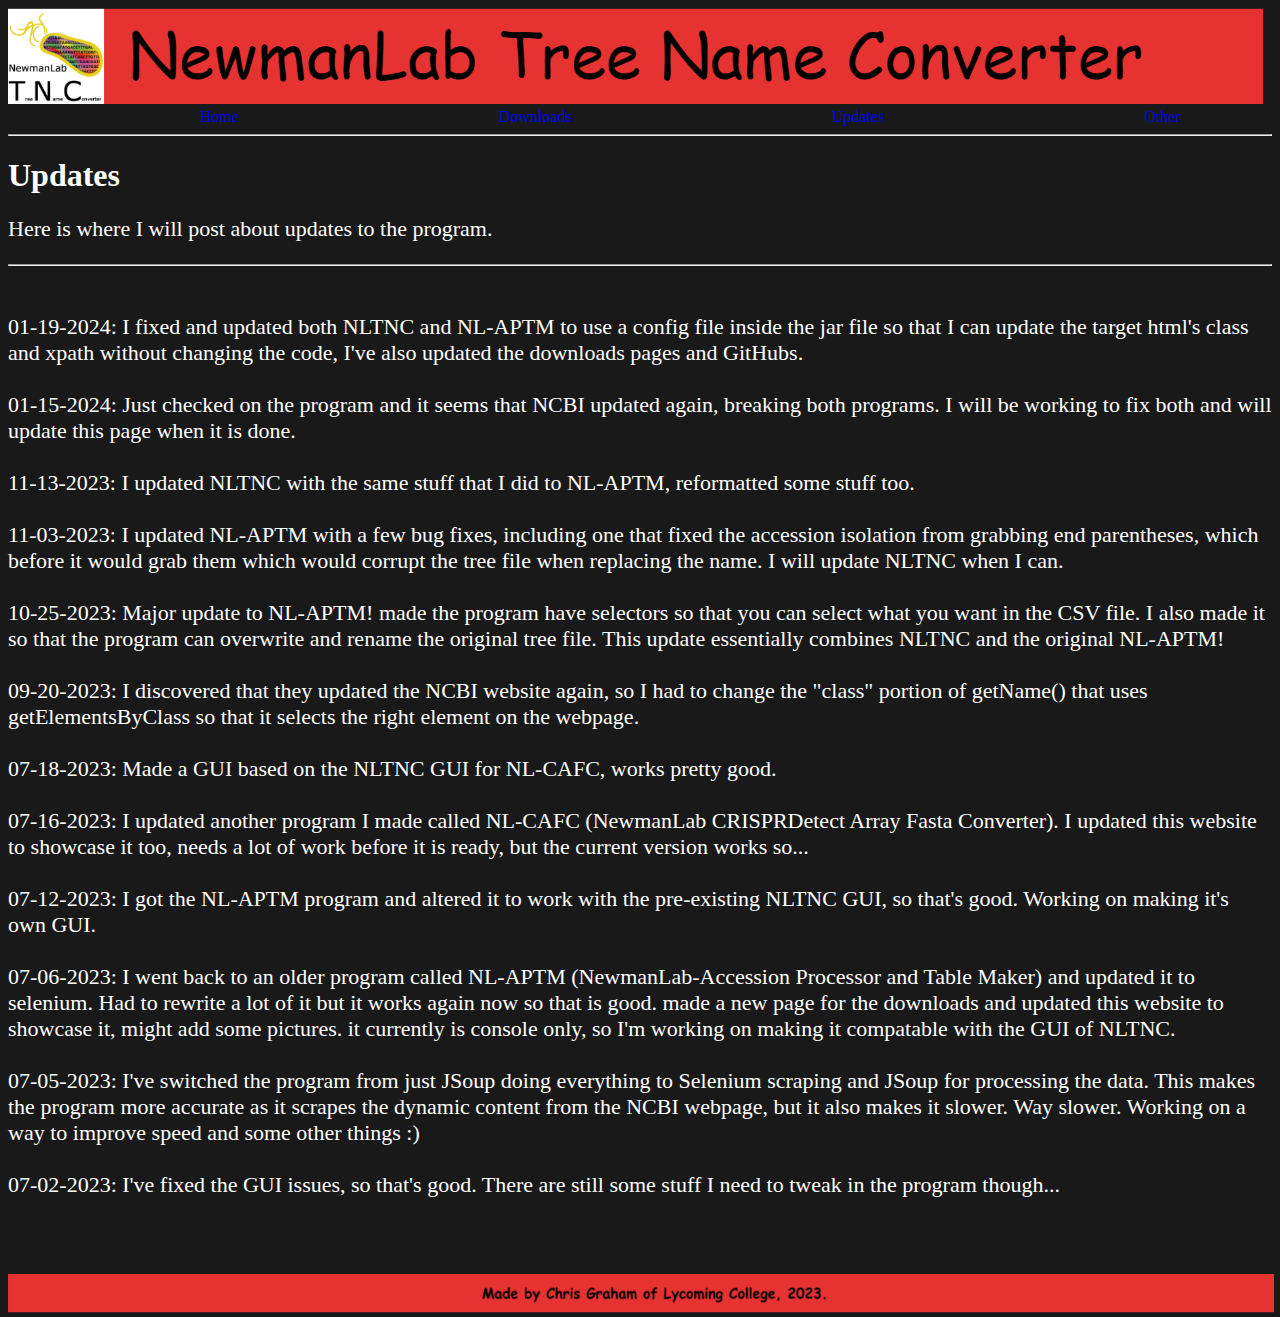
<file: updates.html>
<!DOCTYPE html>
<html>
	<head>
		<meta charset="utf-8">
		<meta name="viewport" content="width=device-width, initial-scale=1">
		<title>NLTNC</title>
		<link rel="stylesheet" href="style.css">
		<link rel="icon" type="image/png" href="images\Logo-01.png">
	</head>
	
	<body>
		<div id="banner">
			<img id="banner_top" src="images\banner1.png">
			<div>
				<a id="pages-menu" href="index.html">Home</a>
				<a id="pages-menu" href="downloads.html">Downloads</a>
				<a id="pages-menu" href="updates.html">Updates</a>
				<a id="pages-menu" href="other.html">Other</a>
			</div>
			<hr>
		</div>

		<h1>Updates</h1>

		<p id="p1">
			Here is where I will post about updates to the program.
		</p>
			<hr>
		<p id="p1">
			<br>
			01-19-2024: I fixed and updated both NLTNC and NL-APTM to use a config file inside the jar file so that I can update the target html's class and xpath without changing the code, I've also updated the downloads pages and GitHubs.<br>
			<br>
			01-15-2024: Just checked on the program and it seems that NCBI updated again, breaking both programs. I will be working to fix both and will update this page when it is done.<br>
			<br>
			11-13-2023: I updated NLTNC with the same stuff that I did to NL-APTM, reformatted some stuff too. <br>
			<br>
			11-03-2023: I updated NL-APTM with a few bug fixes, including one that fixed the accession isolation from grabbing end parentheses, which before it would grab them which would corrupt the tree file when replacing the name. I will update NLTNC when I can.<br>
			<br>
			10-25-2023: Major update to NL-APTM! made the program have selectors so that you can select what you want in the CSV file. I also made it so that the program can overwrite and rename the original tree file. This update essentially combines NLTNC and the original NL-APTM!<br>
			<br>
			09-20-2023: I discovered that they updated the NCBI website again, so I had to change the "class" portion of getName() that uses getElementsByClass so that it selects the right element on the webpage.<br>
			<br>
			07-18-2023: Made a GUI based on the NLTNC GUI for NL-CAFC, works pretty good.<br>
			<br>
			07-16-2023: I updated another program I made called NL-CAFC (NewmanLab CRISPRDetect Array Fasta Converter). I updated this website to showcase it too, needs a lot of work before it is ready, but the current version works so...<br>
			<br>
			07-12-2023: I got the NL-APTM program and altered it to work with the pre-existing NLTNC GUI, so that's good. Working on making it's own GUI.<br>
			<br>
			07-06-2023: I went back to an older program called NL-APTM (NewmanLab-Accession Processor and Table Maker) and updated it to selenium. Had to rewrite a lot of it but it works again now so that is good. made a new page for the downloads and updated this website to showcase it, might add some pictures. it currently is console only, so I'm working on making it compatable with the GUI of NLTNC.<br>
			<br>
			07-05-2023: I've switched the program from just JSoup doing everything to Selenium scraping and JSoup for processing the data. This makes the program more accurate as it scrapes the dynamic content from the NCBI webpage, but it also makes it slower. Way slower. Working on a way to improve speed and some other things :) <br>
			<br>
			07-02-2023: I've fixed the GUI issues, so that's good. There are still some stuff I need to tweak in the program though... <br>
		</p>

		<br><br><br>

		<div id="footer">
			<img id="banner-bottom" src="images\footer1.png">
		<div>
	</body>
</html>
</file>
<file: style.css>
﻿body{
	background-color: rgb(25,25,25);
}
h1{
	color: white;
	font-family: "Comic Sans MS", "Comic Sans", sans serif;
}
h2{
	color: white;
	font-family: "Comic Sans MS", "Comic Sans", sans serif;
}
#p1{
	color: white;
	font-family: "Comic Sans MS", "Comic Sans", sans serif;
	font-size: 22px;
}
#p2{
	color: white;
	font-family: "Comic Sans MS", "Comic Sans", sans serif;
	font-size: 16px;
}
#banner_top{
	height: 7.5vw;
	align: left;
	top: 0px;
}
#pages-menu{
	display:inline-block; 
	text-decoration:none;
	font-size: 16px;

	padding-left:15vw;
	padding-right:5vw;
	position: static;
}
#footer{
	position: absolute;
}
#banner-bottom{
	width: 99.5%;
	align: left;
	bottom: 0px;
}
#link-hidden1{
	color: white;
	font-family: "Comic Sans MS", "Comic Sans", sans serif;
	font-size: 12px;
	text-decoration:none;
	left: 50%;
}
#download-link{
	font-family: "Comic Sans MS", "Comic Sans", sans serif;
	font-size: 16px;
}
#github-link{
	font-family: "Comic Sans MS", "Comic Sans", sans serif;
	font-size: 16px;
}
#download-menu-link{
	font-family: "Comic Sans MS", "Comic Sans", sans serif;
	font-size: 16px;
}
#before-and-after{
	width: 100%;
	align: left;
}
</file>
